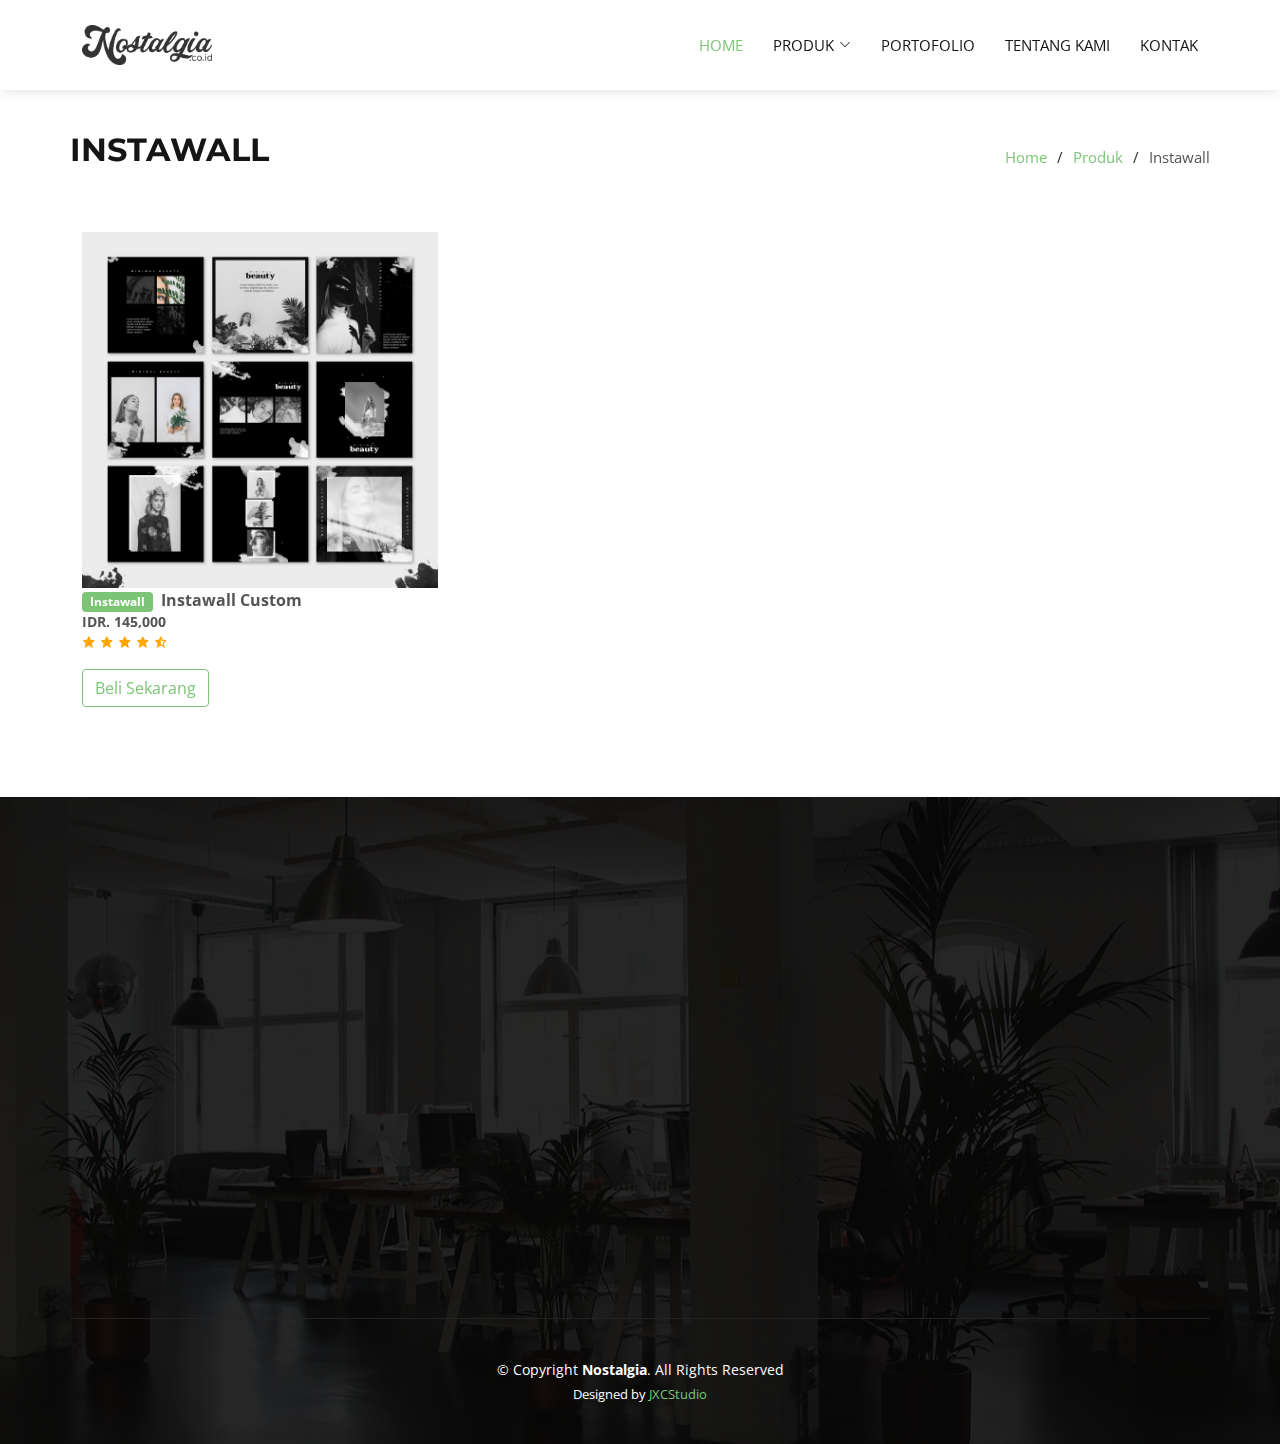
<file: produk-instawall.html>
<!DOCTYPE html>
<html lang="en">

<head>
	<meta charset="utf-8">
	<meta content="width=device-width, initial-scale=1.0" name="viewport">
	<title>Nostalgia | Produk - Instawall</title>
	<meta content="" name="description">
	<meta content="" name="keywords">
	<!-- Favicons -->
	<link href="assets/img/favicon.png" rel="icon">
	<link href="assets/img/apple-touch-icon.png" rel="apple-touch-icon">
	<!-- Google Fonts -->
	<link href="https://fonts.googleapis.com/css?family=Open+Sans:300,300i,400,400i,600,600i,700,700i|Montserrat:300,300i,400,400i,500,500i,600,600i,700,700i|Poppins:300,300i,400,400i,500,500i,600,600i,700,700i" rel="stylesheet">
	<link rel="stylesheet" href="https://cdnjs.cloudflare.com/ajax/libs/font-awesome/4.7.0/css/font-awesome.min.css">
	<!-- Vendor CSS Files -->
	<link href="assets/vendor/aos/aos.css" rel="stylesheet">
	<link href="assets/vendor/bootstrap/css/bootstrap.min.css" rel="stylesheet">
	<link href="assets/vendor/bootstrap-icons/bootstrap-icons.css" rel="stylesheet">
	<link href="assets/vendor/boxicons/css/boxicons.min.css" rel="stylesheet">
	<link href="assets/vendor/glightbox/css/glightbox.min.css" rel="stylesheet">
	<link href="assets/vendor/swiper/swiper-bundle.min.css" rel="stylesheet">
	<!-- Template Main CSS File -->
	<link href="assets/css/style.css" rel="stylesheet"> </head>
<!-- //ANTI COPY PASTE// -->

<body oncontextmenu='return false;' onkeydown='return false;' onmousedown='return false;' ondragstart='return false' onselectstart='return false' style='-moz-user-select: none; cursor: default;'>
	<!-- ======= Header ======= -->
	<header id="header" class="d-flex align-items-center">
		<div class="container d-flex align-items-center justify-content-between">
			<div class="logo">
				<a href="index.html#carouselExampleIndicators"><img src="assets/img/logo_navbar.png" style="width:px;height:px;" alt="" class="img-fluid"></a>
			</div>
			<nav id="navbar" class="navbar">
				<ul>
					<li> <a class="nav-link scrollto active" href="index.html#carouselExampleIndicators">Home</a> </li>
					<li class="dropdown"><a href="index.html#produk"><span>Produk</span> <i class="bi bi-chevron-down"></i></a>
						<ul>
							<li><a href="produk-tshirt.html">T-Shirt</a></li>
							<li><a href="produk-instawall.html">Instawall</a></li>
						</ul>
					</li>	
					<li><a class="nav-link scrollto" href="#index.html#portofolio">Portofolio</a></li>
					<!--li><a class="nav-link scrollto" href="index.html#testimonials">Testimonials</a></li-->
					<li><a class="nav-link scrollto" href="index.html#tentangkami">Tentang Kami</a></li>
					<li><a class="nav-link scrollto" href="#footer">Kontak</a> </li>
				</ul><i class="bi bi-list mobile-nav-toggle"></i>
			</nav>
			<!-- .navbar -->
		</div>
	</header>
	<!-- End Header -->
	<main id="main" data-aos="fade-up">
		<!-- ======= Breadcrumbs ======= -->
		<section id="breadcrumbs" class="breadcrumbs">
			<div class="container breadcrumbs-container">
				<div class="d-flex justify-content-between align-items-center section-title">
					<h2>Instawall</h2>
					<ol>
						<li><a href="index.html#carouselExampleIndicators">Home</a></li>
						<li><a href="index.html#produk">Produk</a></li>
						<li>Instawall</li>
					</ol>
				</div>
			</div>
		</section>
		<!-- End Breadcrumbs -->
		<!-- ======= Portfolio Section ======= -->
		<section id="team" class="portfolio">
			<div class="container">
				<div class="row portfolio-container" data-aos="fade-up" data-aos-delay="30">
					<div class="col-lg-4 col-md-6 portfolio-item filter-tshirt">
						<div class=""> <img src="assets/img/product/instawall/001.jpg" class="img-fluid" alt=""> </div>
						<div> <span class="badge rounded-pill-custom">Instawall</span>&nbsp; <b>Instawall Custom</b>
							<p style="font-size:85%;"> <b>IDR.&nbsp;145,000</b>
								<br><span class="bx bxs-star"></span> <span class="bx bxs-star"></span> <span class="bx bxs-star"></span> <span class="bx bxs-star"></span> <span class="bx bxs-star-half"></span> </div>
						<!-- Button to modal -->
						<div>
							<button type="button" class="btn btn-outline-custom" data-bs-toggle="modal" data-bs-target="#instawall001">Beli Sekarang</button>
						</div>
						<!-- End Button to modal -->
					</div>
				</div>
			</div>
		</section>
		<!-- End Portfolio Section -->
	</main>
	<!-- End main -->
	<!-- ======= Footer ======= -->
	<footer id="footer">
		<div class="footer-top contact">
			<div class="container">
				<div class="row footer-newsletter justify-content-center">
					<div align="left" class="col-lg-8" data-aos="fade-right">
						<h2>Kontak Kami:</h2>
						<div class="info d-flex flex-column justify-content-center" align="" data-aos="fade-right">
							<div class="address"> <i class="bi bi-geo-alt"></i>
								<h4>Official Store:</h4>
								<p><a href="https://maps.google.com/maps?ll=-6.88998,109.158432&z=15&t=m&hl=id&gl=ID&mapclient=embed&cid=10293444870482169781" target="_blank">Perum. Sapphire Residence, Blok K-27, Pacul, Tegal - 52193</a></p>
							</div>
							<div class="email"> <i class="bi bi-envelope"></i>
								<h4>Email:</h4>
								<p><a href="mailto:nostalgiastore@gmail.com" target="_blank">nostalgiastore@gmail.com</a></p>
							</div>
							<div class="phone"> <i class="bi bi-phone"></i>
								<h4>Call / WA:</h4>
								<p><a href="tel:6285711746384">+62-857-1174-6384</a></p>
							</div>
						</div>
					</div>
					<div align="left" class="col-lg-4" data-aos="fade-right">
						<div class="" data-aos="fade-left">
							<br>
							<br>
							<a href="index.html#carouselExampleIndicators" class="scrollto footer-logo"><img src="assets/img/nostalgia-white.png" alt=""></a>
						</div>
						<div class="social-links" data-aos="fade-left"> <a href="#" class="twitter"><i class="bx bxl-twitter"></i></a> <a href="#" class="facebook"><i class="bx bxl-facebook"></i></a> <a href="#" class="instagram"><i class="bx bxl-instagram"></i></a> <a href="#" class="google-plus"><i class="bx bxl-skype"></i></a> </div>
					</div>
				</div>
			</div>
		</div>
		<div class="container footer-bottom clearfix">
			<div class="copyright">&copy; Copyright<strong>&nbsp;<span>Nostalgia</span></strong>. All Rights Reserved</div>
			<div class="credits">Designed by <a href="mailto:jantixcode@gmail.com" target="_blank">JXCStudio</a></div>
			<!-- whos.amung.us -->
			<div align="center">
				<script id="_wauefp">
				var _wau = _wau || [];
				_wau.push(["dynamic", "uvjpfdmio7", "efp", "7cc576ffffff", "small"]);
				</script>
				<script async src="//waust.at/d.js"></script>
			</div>
		</div>
	</footer>
	<!-- End Footer --><a href="#" class="back-to-top d-flex align-items-center justify-content-center"><i class="bi bi-arrow-up-short"></i></a>
	<!-- Link Produk Modal Popup -->
	<!-- Instawall 001 -->
	<div class="portfolio-modal modal fade" id="instawall001" tabindex="-1" role="dialog" aria-hidden="true">
		<div class="modal-dialog modal-dialog-centered modal-lg">
			<div class="modal-content">
				<!-- ======= Instawall 001 Link======= -->
				<main id="main" data-aos="fade-up">
					<section id="portfolio-details" class="portfolio-details">
						<div align="right" class="container">
							<button type="button" class="btn-close" data-bs-dismiss="modal" aria-label="Close"></button>
							<div class="row">
								<h1 align="center">Lanjutkan ke Marketplace Kami</h1>
								<br>
								<br>
								<br>
								<br>
								<p align="center">
									<a href="#"><img width="40%" src="assets/img/instagramshop_icon.png" class="img-fluid" alt=""></a>
								</p>
								<p align="center">
									<a href="#"><img width="40%" src="assets/img/shopee_icon.png" class="img-fluid" alt=""></a>
								</p>
							</div>
						</div>
					</section>
				</main>
				<!-- ======= End Instawall 001 Link======= -->
			</div>
		</div>
	</div>
	<!-- End Instawall 001 -->
	<!-- Vendor JS Files -->
	<script src="assets/vendor/aos/aos.js"></script>
	<script src="assets/vendor/bootstrap/js/bootstrap.bundle.min.js"></script>
	<script src="assets/vendor/glightbox/js/glightbox.min.js"></script>
	<script src="assets/vendor/isotope-layout/isotope.pkgd.min.js"></script>
	<script src="assets/vendor/php-email-form/validate.js"></script>
	<script src="assets/vendor/swiper/swiper-bundle.min.js"></script>
	<!-- Template Main JS File -->
	<script src="assets/js/main.js"></script>
	<!-- Plugins Whatsapp -->
	<!-- WhatsHelp.io widget -->
	<script type="text/javascript">
	(function() {
		var options = {
			line: "//line.me/ti/p/2Y-7aApB8d", // Line QR code URL
			instagram: "ferikasurya", // Instagram username
			facebook: "862130690641240", // Facebook page ID
			whatsapp: "+6285711746384", // WhatsApp number
			call_to_action: "Butuh bantuan? Bicaralah dengan customer service kami", // Call to action
			button_color: "#FF6550", // Color of button
			position: "left", // Position may be 'right' or 'left'
			order: "whatsapp,facebook,instagram,line", // Order of buttons
		};
		var proto = document.location.protocol,
			host = "whatshelp.io",
			url = proto + "//static." + host;
		var s = document.createElement('script');
		s.type = 'text/javascript';
		s.async = true;
		s.src = url + '/widget-send-button/js/init.js';
		s.onload = function() {
			WhWidgetSendButton.init(host, proto, options);
		};
		var x = document.getElementsByTagName('script')[0];
		x.parentNode.insertBefore(s, x);
	})();
	</script>
</body>

</html>
</file>
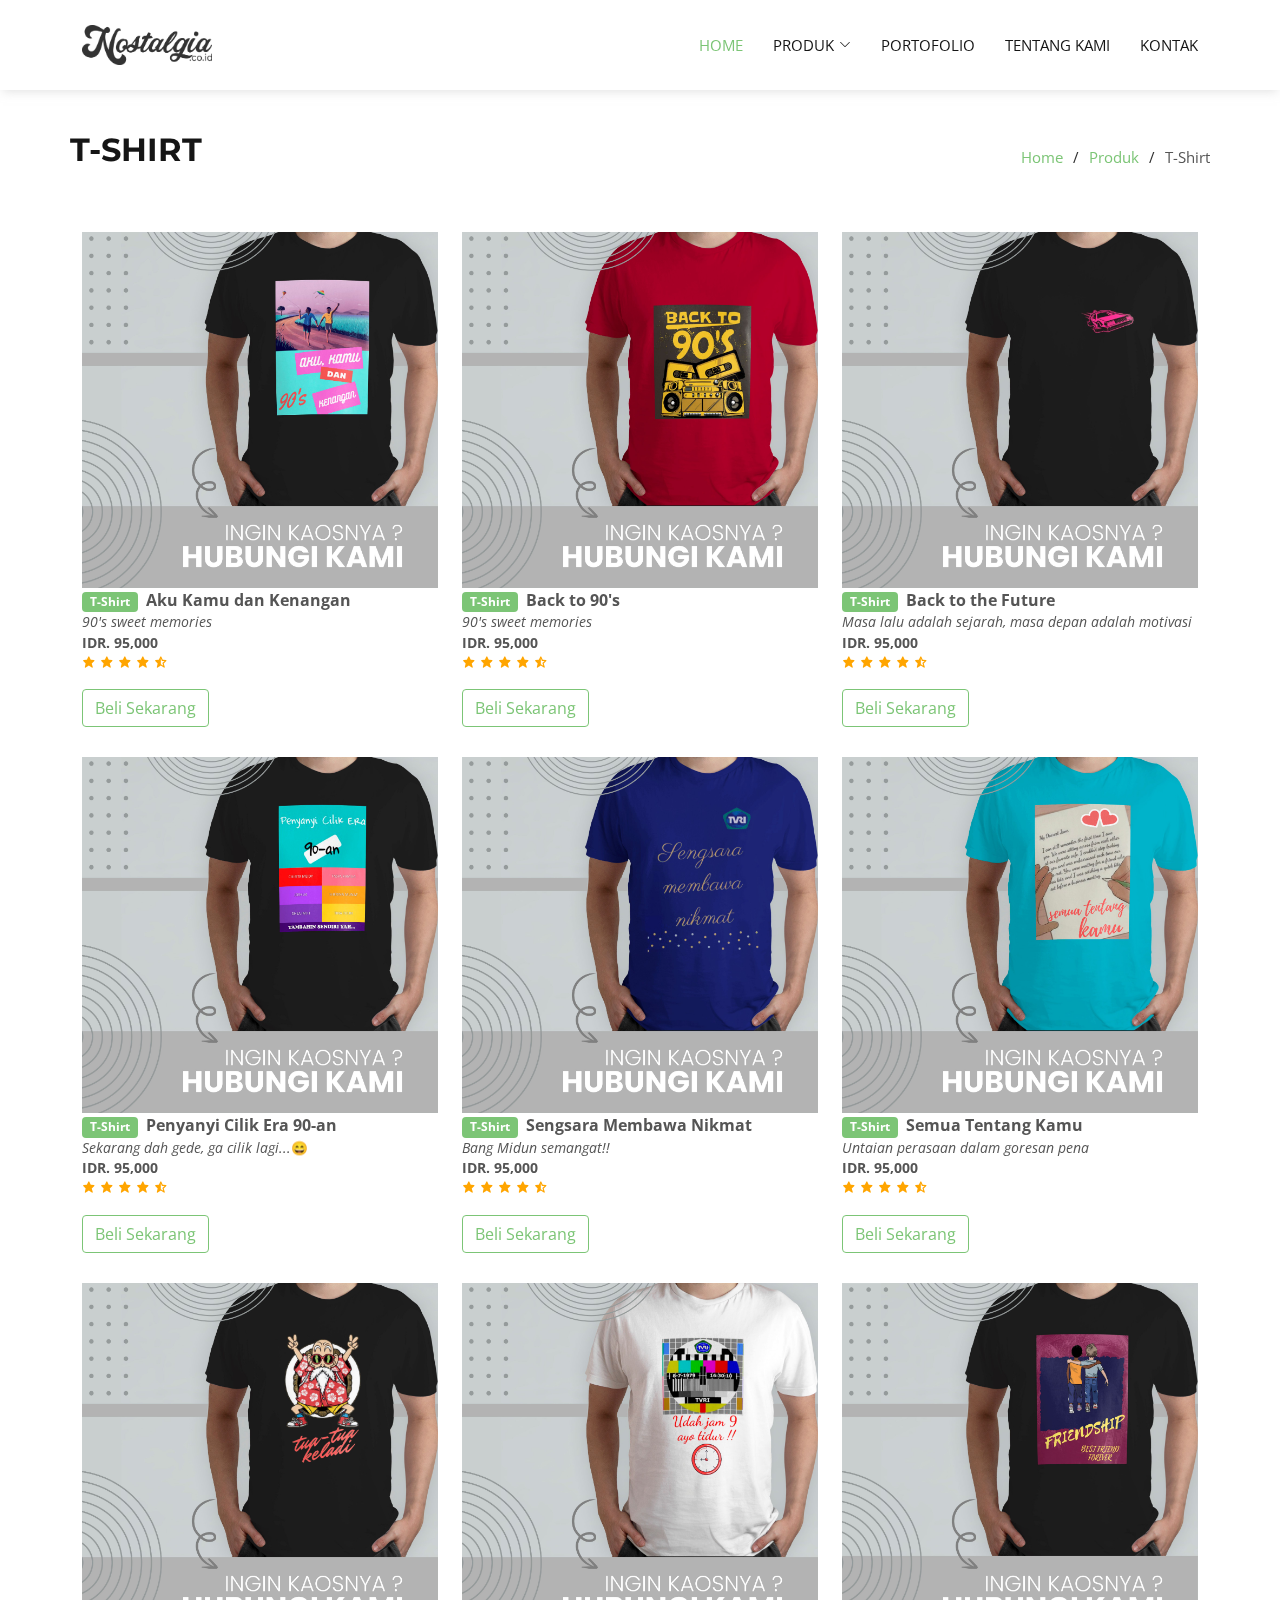
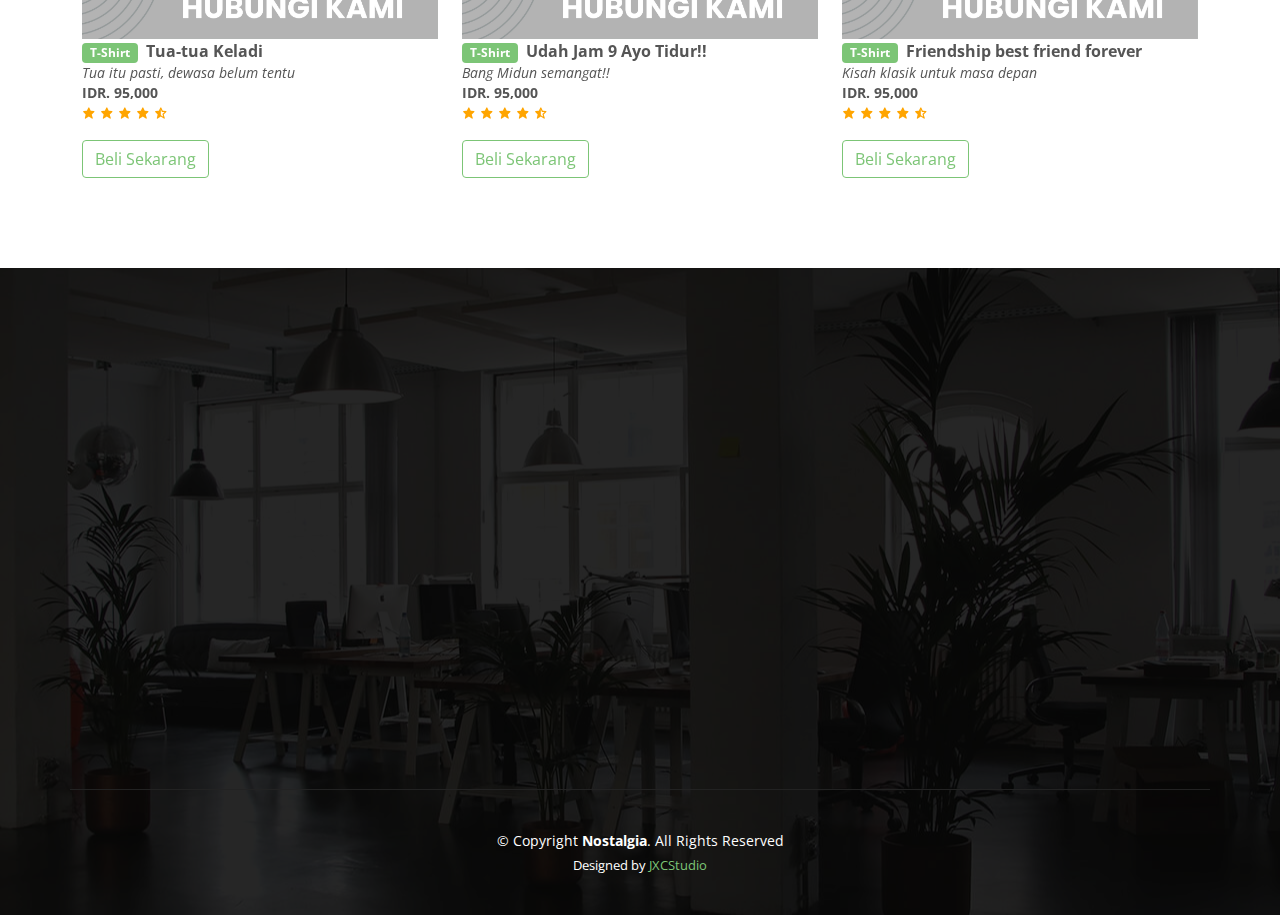
<file: produk-tshirt.html>
<!DOCTYPE html>
<html lang="en">

<head>
	<meta charset="utf-8">
	<meta content="width=device-width, initial-scale=1.0" name="viewport">
	<title>Nostalgia | Produk - T-Shirt</title>
	<meta content="" name="description">
	<meta content="" name="keywords">
	<!-- Favicons -->
	<link href="assets/img/favicon.png" rel="icon">
	<link href="assets/img/apple-touch-icon.png" rel="apple-touch-icon">
	<!-- Google Fonts -->
	<link href="https://fonts.googleapis.com/css?family=Open+Sans:300,300i,400,400i,600,600i,700,700i|Montserrat:300,300i,400,400i,500,500i,600,600i,700,700i|Poppins:300,300i,400,400i,500,500i,600,600i,700,700i" rel="stylesheet">
	<link rel="stylesheet" href="https://cdnjs.cloudflare.com/ajax/libs/font-awesome/4.7.0/css/font-awesome.min.css">
	<!-- Vendor CSS Files -->
	<link href="assets/vendor/aos/aos.css" rel="stylesheet">
	<link href="assets/vendor/bootstrap/css/bootstrap.min.css" rel="stylesheet">
	<link href="assets/vendor/bootstrap-icons/bootstrap-icons.css" rel="stylesheet">
	<link href="assets/vendor/boxicons/css/boxicons.min.css" rel="stylesheet">
	<link href="assets/vendor/glightbox/css/glightbox.min.css" rel="stylesheet">
	<link href="assets/vendor/swiper/swiper-bundle.min.css" rel="stylesheet">
	<!-- Template Main CSS File -->
	<link href="assets/css/style.css" rel="stylesheet"> </head>
<!-- //ANTI COPY PASTE// -->

<body oncontextmenu='return false;' onkeydown='return false;' onmousedown='return false;' ondragstart='return false' onselectstart='return false' style='-moz-user-select: none; cursor: default;'>
	<!-- ======= Header ======= -->
	<header id="header" class="d-flex align-items-center">
		<div class="container d-flex align-items-center justify-content-between">
			<div class="logo">
				<a href="index.html#carouselExampleIndicators"> <img src="assets/img/logo_navbar.png" style="width:px;height:px;" alt="" class="img-fluid"> </a>
			</div>
			<nav id="navbar" class="navbar">
				<ul>
					<li> <a class="nav-link scrollto active" href="index.html#carouselExampleIndicators">Home</a> </li>
					<li class="dropdown"><a href="index.html#produk"><span>Produk</span> <i class="bi bi-chevron-down"></i></a>
						<ul>
							<li><a href="produk-tshirt.html">T-Shirt</a></li>
							<li><a href="produk-instawall.html">Instawall</a></li>
						</ul>
					</li>	
					<li><a class="nav-link scrollto" href="#index.html#portofolio">Portofolio</a></li>
					<!--li><a class="nav-link scrollto" href="index.html#testimonials">Testimonials</a></li-->
					<li><a class="nav-link scrollto" href="index.html#tentangkami">Tentang Kami</a></li>
					<li><a class="nav-link scrollto" href="#footer">Kontak</a> </li>
				</ul><i class="bi bi-list mobile-nav-toggle"></i>
			</nav>
			<!-- .navbar -->
		</div>
	</header>
	<!-- End Header -->
	<main id="main" data-aos="fade-up">
		<!-- ======= Breadcrumbs ======= -->
		<section id="breadcrumbs" class="breadcrumbs">
			<div class="container breadcrumbs-container">
				<div class="d-flex justify-content-between align-items-center section-title">
					<h2>T-Shirt</h2>
					<ol>
						<li><a href="index.html#carouselExampleIndicators">Home</a></li>
						<li><a href="index.html#produk">Produk</a></li>
						<li>T-Shirt</li>
					</ol>
				</div>
			</div>
		</section>
		<!-- End Breadcrumbs -->
		<!-- ======= Portfolio Section ======= -->
		<section id="team" class="portfolio">
			<div class="container">
				<div class="row portfolio-container" data-aos="fade-up" data-aos-delay="30">
					<div class="col-lg-4 col-md-6 portfolio-item filter-tshirt">
						<div class=""> <img src="assets/img/product/t-shirt/001.jpg" class="img-fluid" alt=""> </div>
						<div> <span class="badge rounded-pill-custom">T-Shirt</span>&nbsp; <b>Aku Kamu dan Kenangan</b>
							<p style="font-size:85%;"> <i>90's sweet memories</i>
								<br> <b>IDR.&nbsp;95,000</b>
								<br> <span class="bx bxs-star"></span> <span class="bx bxs-star"></span> <span class="bx bxs-star"></span> <span class="bx bxs-star"></span> <span class="bx bxs-star-half"></span> </div>
						<!-- Button to modal -->
						<div>
							<button type="button" class="btn btn-outline-custom" data-bs-toggle="modal" data-bs-target="#tshirt001">Beli Sekarang</button>
						</div>
						<!-- End Button to modal -->
					</div>
					<div class="col-lg-4 col-md-6 portfolio-item filter-tshirt">
						<div class=""> <img src="assets/img/product/t-shirt/002.jpg" class="img-fluid" alt=""> </div>
						<div> <span class="badge rounded-pill-custom">T-Shirt</span>&nbsp; <b>Back to 90's</b>
							<p style="font-size:85%;"> <i>90's sweet memories</i>
								<br> <b>IDR.&nbsp;95,000</b>
								<br> <span class="bx bxs-star"></span> <span class="bx bxs-star"></span> <span class="bx bxs-star"></span> <span class="bx bxs-star"></span> <span class="bx bxs-star-half"></span> </div>
						<!-- Button to modal -->
						<div>
							<button type="button" class="btn btn-outline-custom" data-bs-toggle="modal" data-bs-target="#tshirt002">Beli Sekarang</button>
						</div>
						<!-- End Button to modal -->
					</div>
					<div class="col-lg-4 col-md-6 portfolio-item filter-tshirt">
						<div class="portfolio-wra"> <img src="assets/img/product/t-shirt/003.jpg" class="img-fluid" alt=""> </div>
						<div> <span class="badge rounded-pill-custom">T-Shirt</span>&nbsp; <b>Back to the Future</b>
							<p style="font-size:85%;"> <i>Masa lalu adalah sejarah, masa depan adalah motivasi</i>
								<br> <b>IDR.&nbsp;95,000</b>
								<br> <span class="bx bxs-star"></span> <span class="bx bxs-star"></span> <span class="bx bxs-star"></span> <span class="bx bxs-star"></span> <span class="bx bxs-star-half"></span> </div>
						<!-- Button to modal -->
						<div>
							<button type="button" class="btn btn-outline-custom" data-bs-toggle="modal" data-bs-target="#tshirt003">Beli Sekarang</button>
						</div>
						<!-- End Button to modal -->
					</div>
					<div class="col-lg-4 col-md-6 portfolio-item filter-tshirt">
						<div class=""> <img src="assets/img/product/t-shirt/004.jpg" class="img-fluid" alt=""> </div>
						<div> <span class="badge rounded-pill-custom">T-Shirt</span>&nbsp; <b>Penyanyi Cilik Era 90-an</b>
							<p style="font-size:85%;"> <i>Sekarang dah gede, ga cilik lagi...</i>&#128516;
								<br> <b>IDR.&nbsp;95,000</b>
								<br> <span class="bx bxs-star"></span> <span class="bx bxs-star"></span> <span class="bx bxs-star"></span> <span class="bx bxs-star"></span> <span class="bx bxs-star-half"></span> </div>
						<!-- Button to modal -->
						<div>
							<button type="button" class="btn btn-outline-custom" data-bs-toggle="modal" data-bs-target="#tshirt004">Beli Sekarang</button>
						</div>
						<!-- End Button to modal -->
					</div>
					<div class="col-lg-4 col-md-6 portfolio-item filter-tshirt">
						<div class=""> <img src="assets/img/product/t-shirt/005.jpg" class="img-fluid" alt=""> </div>
						<div> <span class="badge rounded-pill-custom">T-Shirt</span>&nbsp; <b>Sengsara Membawa Nikmat</b>
							<p style="font-size:85%;"> <i>Bang Midun semangat!!</i>
								<br> <b>IDR.&nbsp;95,000</b>
								<br> <span class="bx bxs-star"></span> <span class="bx bxs-star"></span> <span class="bx bxs-star"></span> <span class="bx bxs-star"></span> <span class="bx bxs-star-half"></span> </div>
						<!-- Button to modal -->
						<div>
							<button type="button" class="btn btn-outline-custom" data-bs-toggle="modal" data-bs-target="#tshirt005">Beli Sekarang</button>
						</div>
						<!-- End Button to modal -->
					</div>
					<div class="col-lg-4 col-md-6 portfolio-item filter-tshirt">
						<div class=""> <img src="assets/img/product/t-shirt/006.jpg" class="img-fluid" alt=""> </div>
						<div> <span class="badge rounded-pill-custom">T-Shirt</span>&nbsp; <b>Semua Tentang Kamu</b>
							<p style="font-size:85%;"> <i>Untaian perasaan dalam goresan pena</i>
								<br> <b>IDR.&nbsp;95,000</b>
								<br> <span class="bx bxs-star"></span> <span class="bx bxs-star"></span> <span class="bx bxs-star"></span> <span class="bx bxs-star"></span> <span class="bx bxs-star-half"></span> </div>
						<!-- Button to modal -->
						<div>
							<button type="button" class="btn btn-outline-custom" data-bs-toggle="modal" data-bs-target="#tshirt006">Beli Sekarang</button>
						</div>
						<!-- End Button to modal -->
					</div>
					<div class="col-lg-4 col-md-6 portfolio-item filter-tshirt">
						<div class=""> <img src="assets/img/product/t-shirt/007.jpg" class="img-fluid" alt=""> </div>
						<div> <span class="badge rounded-pill-custom">T-Shirt</span>&nbsp; <b>Tua-tua Keladi</b>
							<p style="font-size:85%;"> <i>Tua itu pasti, dewasa belum tentu</i>
								<br> <b>IDR.&nbsp;95,000</b>
								<br> <span class="bx bxs-star"></span> <span class="bx bxs-star"></span> <span class="bx bxs-star"></span> <span class="bx bxs-star"></span> <span class="bx bxs-star-half"></span> </div>
						<!-- Button to modal -->
						<div>
							<button type="button" class="btn btn-outline-custom" data-bs-toggle="modal" data-bs-target="#tshirt007">Beli Sekarang</button>
						</div>
						<!-- End Button to modal -->
					</div>
					<div class="col-lg-4 col-md-6 portfolio-item filter-tshirt">
						<div class=""> <img src="assets/img/product/t-shirt/008.jpg" class="img-fluid" alt=""> </div>
						<div> <span class="badge rounded-pill-custom">T-Shirt</span>&nbsp; <b>Udah Jam 9 Ayo Tidur!!</b>
							<p style="font-size:85%;"> <i>Bang Midun semangat!!</i>
								<br> <b>IDR.&nbsp;95,000</b>
								<br> <span class="bx bxs-star"></span> <span class="bx bxs-star"></span> <span class="bx bxs-star"></span> <span class="bx bxs-star"></span> <span class="bx bxs-star-half"></span> </div>
						<!-- Button to modal -->
						<div>
							<button type="button" class="btn btn-outline-custom" data-bs-toggle="modal" data-bs-target="#tshirt008">Beli Sekarang</button>
						</div>
						<!-- End Button to modal -->
					</div>
					<div class="col-lg-4 col-md-6 portfolio-item filter-tshirt">
						<div class=""> <img src="assets/img/product/t-shirt/009.jpg" class="img-fluid" alt=""> </div>
						<div> <span class="badge rounded-pill-custom">T-Shirt</span>&nbsp; <b>Friendship best friend forever</b>
							<p style="font-size:85%;"> <i>Kisah klasik untuk masa depan</i>
								<br> <b>IDR.&nbsp;95,000</b>
								<br> <span class="bx bxs-star"></span> <span class="bx bxs-star"></span> <span class="bx bxs-star"></span> <span class="bx bxs-star"></span> <span class="bx bxs-star-half"></span> </div>
						<!-- Button to modal -->
						<div>
							<button type="button" class="btn btn-outline-custom" data-bs-toggle="modal" data-bs-target="#tshirt009">Beli Sekarang</button>
						</div>
						<!-- End Button to modal -->
					</div>
				</div>
			</div>
		</section>
		<!-- End Portfolio Section -->
	</main>
	<!-- End #main -->
	<!-- ======= Footer ======= -->
	<footer id="footer">
		<div class="footer-top contact">
			<div class="container">
				<div class="row footer-newsletter justify-content-center">
					<div align="left" class="col-lg-8" data-aos="fade-right">
						<h2>Kontak Kami:</h2>
						<div class="info d-flex flex-column justify-content-center" align="" data-aos="fade-right">
							<div class="address"> <i class="bi bi-geo-alt"></i>
								<h4>Official Store:</h4>
								<p><a href="https://maps.google.com/maps?ll=-6.88998,109.158432&z=15&t=m&hl=id&gl=ID&mapclient=embed&cid=10293444870482169781" target="_blank">Perum. Sapphire Residence, Blok K-27, Pacul, Tegal - 52193</a></p>
							</div>
							<div class="email"> <i class="bi bi-envelope"></i>
								<h4>Email:</h4>
								<p><a href="mailto:nostalgiastore@gmail.com" target="_blank">nostalgiastore@gmail.com</a></p>
							</div>
							<div class="phone"> <i class="bi bi-phone"></i>
								<h4>Call / WA:</h4>
								<p><a href="tel:6285711746384">+62-857-1174-6384</a></p>
							</div>
						</div>
					</div>
					<div align="left" class="col-lg-4" data-aos="fade-right">
						<div class="" data-aos="fade-left">
							<br>
							<br>
							<a href="index.html#carouselExampleIndicators" class="scrollto footer-logo"><img src="assets/img/nostalgia-white.png" alt=""></a>
						</div>
						<div class="social-links" data-aos="fade-left"> <a href="#" class="twitter"><i class="bx bxl-twitter"></i></a> <a href="#" class="facebook"><i class="bx bxl-facebook"></i></a> <a href="#" class="instagram"><i class="bx bxl-instagram"></i></a> <a href="#" class="google-plus"><i class="bx bxl-skype"></i></a> </div>
					</div>
				</div>
			</div>
		</div>
		<div class="container footer-bottom clearfix">
			<div class="copyright">&copy; Copyright<strong>&nbsp;<span>Nostalgia</span></strong>. All Rights Reserved</div>
			<div class="credits">Designed by <a href="mailto:jantixcode@gmail.com" target="_blank">JXCStudio</a></div>
			<!-- whos.amung.us -->
			<div align="center">
				<script id="_wauefp">
				var _wau = _wau || [];
				_wau.push(["dynamic", "uvjpfdmio7", "efp", "7cc576ffffff", "small"]);
				</script>
				<script async src="//waust.at/d.js"></script>
			</div>
		</div>
	</footer>
	<!-- End Footer --><a href="#" class="back-to-top d-flex align-items-center justify-content-center"><i class="bi bi-arrow-up-short"></i></a>
	<!-- Link Produk Modal Popup -->
	<!-- T-shirt 001 -->
	<div class="portfolio-modal modal fade" id="tshirt001" tabindex="-1" role="dialog" aria-hidden="true">
		<div class="modal-dialog modal-dialog-centered modal-lg">
			<div class="modal-content">
				<!-- ======= T-shirt 001 Link======= -->
				<main id="main" data-aos="fade-up">
					<section id="portfolio-details" class="portfolio-details">
						<div align="right" class="container">
							<button type="button" class="btn-close" data-bs-dismiss="modal" aria-label="Close"></button>
							<div class="row">
								<h1 align="center">Lanjutkan ke Marketplace Kami</h1>
								<br>
								<br>
								<br>
								<br>
								<p align="center">
									<a href="#"><img width="40%" src="assets/img/instagramshop_icon.png" class="img-fluid" alt=""></a>
								</p>
								<p align="center">
									<a href="#"><img width="40%" src="assets/img/shopee_icon.png" class="img-fluid" alt=""></a>
								</p>
							</div>
						</div>
					</section>
				</main>
				<!-- ======= End T-shirt 001 Link======= -->
			</div>
		</div>
	</div>
	<!-- End T-shirt 001 -->
	<!-- T-shirt 002 -->
	<div class="portfolio-modal modal fade" id="tshirt002" tabindex="-1" role="dialog" aria-hidden="true">
		<div class="modal-dialog modal-dialog-centered modal-lg">
			<div class="modal-content">
				<!-- ======= T-shirt 002 Link======= -->
				<main id="main" data-aos="fade-up">
					<section id="portfolio-details" class="portfolio-details">
						<div align="right" class="container">
							<button type="button" class="btn-close" data-bs-dismiss="modal" aria-label="Close"></button>
							<div class="row">
								<h1 align="center">Lanjutkan ke Marketplace Kami</h1>
								<br>
								<br>
								<br>
								<br>
								<p align="center">
									<a href="#"><img width="40%" src="assets/img/instagramshop_icon.png" class="img-fluid" alt=""></a>
								</p>
								<p align="center">
									<a href="#"><img width="40%" src="assets/img/shopee_icon.png" class="img-fluid" alt=""></a>
								</p>
							</div>
						</div>
					</section>
				</main>
				<!-- ======= End T-shirt 002 Link======= -->
			</div>
		</div>
	</div>
	<!-- End T-shirt 002 -->
	<!-- T-shirt 003 -->
	<div class="portfolio-modal modal fade" id="tshirt003" tabindex="-1" role="dialog" aria-hidden="true">
		<div class="modal-dialog modal-dialog-centered modal-lg">
			<div class="modal-content">
				<!-- ======= T-shirt 003 Link======= -->
				<main id="main" data-aos="fade-up">
					<section id="portfolio-details" class="portfolio-details">
						<div align="right" class="container">
							<button type="button" class="btn-close" data-bs-dismiss="modal" aria-label="Close"></button>
							<div class="row">
								<h1 align="center">Lanjutkan ke Marketplace Kami</h1>
								<br>
								<br>
								<br>
								<br>
								<p align="center">
									<a href="#"><img width="40%" src="assets/img/instagramshop_icon.png" class="img-fluid" alt=""></a>
								</p>
								<p align="center">
									<a href="#"><img width="40%" src="assets/img/shopee_icon.png" class="img-fluid" alt=""></a>
								</p>
							</div>
						</div>
					</section>
				</main>
				<!-- ======= End T-shirt 003 Link======= -->
			</div>
		</div>
	</div>
	<!-- End T-shirt 003 -->
	<!-- T-shirt 004 -->
	<div class="portfolio-modal modal fade" id="tshirt004" tabindex="-1" role="dialog" aria-hidden="true">
		<div class="modal-dialog modal-dialog-centered modal-lg">
			<div class="modal-content">
				<!-- ======= T-shirt 004 Link======= -->
				<main id="main" data-aos="fade-up">
					<section id="portfolio-details" class="portfolio-details">
						<div align="right" class="container">
							<button type="button" class="btn-close" data-bs-dismiss="modal" aria-label="Close"></button>
							<div class="row">
								<h1 align="center">Lanjutkan ke Marketplace Kami</h1>
								<br>
								<br>
								<br>
								<br>
								<p align="center">
									<a href="#"><img width="40%" src="assets/img/instagramshop_icon.png" class="img-fluid" alt=""></a>
								</p>
								<p align="center">
									<a href="#"><img width="40%" src="assets/img/shopee_icon.png" class="img-fluid" alt=""></a>
								</p>
							</div>
						</div>
					</section>
				</main>
				<!-- ======= End T-shirt 004 Link======= -->
			</div>
		</div>
	</div>
	<!-- End T-shirt 004 -->
	<!-- T-shirt 005 -->
	<div class="portfolio-modal modal fade" id="tshirt005" tabindex="-1" role="dialog" aria-hidden="true">
		<div class="modal-dialog modal-dialog-centered modal-lg">
			<div class="modal-content">
				<!-- ======= T-shirt 005 Link======= -->
				<main id="main" data-aos="fade-up">
					<section id="portfolio-details" class="portfolio-details">
						<div align="right" class="container">
							<button type="button" class="btn-close" data-bs-dismiss="modal" aria-label="Close"></button>
							<div class="row">
								<h1 align="center">Lanjutkan ke Marketplace Kami</h1>
								<br>
								<br>
								<br>
								<br>
								<p align="center">
									<a href="#"><img width="40%" src="assets/img/instagramshop_icon.png" class="img-fluid" alt=""></a>
								</p>
								<p align="center">
									<a href="#"><img width="40%" src="assets/img/shopee_icon.png" class="img-fluid" alt=""></a>
								</p>
							</div>
						</div>
					</section>
				</main>
				<!-- ======= End T-shirt 005 Link======= -->
			</div>
		</div>
	</div>
	<!-- End T-shirt 005 -->
	<!-- T-shirt 006 -->
	<div class="portfolio-modal modal fade" id="tshirt006" tabindex="-1" role="dialog" aria-hidden="true">
		<div class="modal-dialog modal-dialog-centered modal-lg">
			<div class="modal-content">
				<!-- ======= T-shirt 006 Link======= -->
				<main id="main" data-aos="fade-up">
					<section id="portfolio-details" class="portfolio-details">
						<div align="right" class="container">
							<button type="button" class="btn-close" data-bs-dismiss="modal" aria-label="Close"></button>
							<div class="row">
								<h1 align="center">Lanjutkan ke Marketplace Kami</h1>
								<br>
								<br>
								<br>
								<br>
								<p align="center">
									<a href="#"><img width="40%" src="assets/img/instagramshop_icon.png" class="img-fluid" alt=""></a>
								</p>
								<p align="center">
									<a href="#"><img width="40%" src="assets/img/shopee_icon.png" class="img-fluid" alt=""></a>
								</p>
							</div>
						</div>
					</section>
				</main>
				<!-- ======= End T-shirt 006 Link======= -->
			</div>
		</div>
	</div>
	<!-- End T-shirt 006 -->
	<!-- T-shirt 007 -->
	<div class="portfolio-modal modal fade" id="tshirt007" tabindex="-1" role="dialog" aria-hidden="true">
		<div class="modal-dialog modal-dialog-centered modal-lg">
			<div class="modal-content">
				<!-- ======= T-shirt 007 Link======= -->
				<main id="main" data-aos="fade-up">
					<section id="portfolio-details" class="portfolio-details">
						<div align="right" class="container">
							<button type="button" class="btn-close" data-bs-dismiss="modal" aria-label="Close"></button>
							<div class="row">
								<h1 align="center">Lanjutkan ke Marketplace Kami</h1>
								<br>
								<br>
								<br>
								<br>
								<p align="center">
									<a href="#"><img width="40%" src="assets/img/instagramshop_icon.png" class="img-fluid" alt=""></a>
								</p>
								<p align="center">
									<a href="#"><img width="40%" src="assets/img/shopee_icon.png" class="img-fluid" alt=""></a>
								</p>
							</div>
						</div>
					</section>
				</main>
				<!-- ======= End T-shirt 007 Link======= -->
			</div>
		</div>
	</div>
	<!-- End T-shirt 007 -->
	<!-- T-shirt 008 -->
	<div class="portfolio-modal modal fade" id="tshirt008" tabindex="-1" role="dialog" aria-hidden="true">
		<div class="modal-dialog modal-dialog-centered modal-lg">
			<div class="modal-content">
				<!-- ======= T-shirt 008 Link======= -->
				<main id="main" data-aos="fade-up">
					<section id="portfolio-details" class="portfolio-details">
						<div align="right" class="container">
							<button type="button" class="btn-close" data-bs-dismiss="modal" aria-label="Close"></button>
							<div class="row">
								<h1 align="center">Lanjutkan ke Marketplace Kami</h1>
								<br>
								<br>
								<br>
								<br>
								<p align="center">
									<a href="#"><img width="40%" src="assets/img/instagramshop_icon.png" class="img-fluid" alt=""></a>
								</p>
								<p align="center">
									<a href="#"><img width="40%" src="assets/img/shopee_icon.png" class="img-fluid" alt=""></a>
								</p>
							</div>
						</div>
					</section>
				</main>
				<!-- ======= End T-shirt 008 Link======= -->
			</div>
		</div>
	</div>
	<!-- End T-shirt 008 -->
	<!-- T-shirt 009 -->
	<div class="portfolio-modal modal fade" id="tshirt009" tabindex="-1" role="dialog" aria-hidden="true">
		<div class="modal-dialog modal-dialog-centered modal-lg">
			<div class="modal-content">
				<!-- ======= T-shirt 009 Link======= -->
				<main id="main" data-aos="fade-up">
					<section id="portfolio-details" class="portfolio-details">
						<div align="right" class="container">
							<button type="button" class="btn-close" data-bs-dismiss="modal" aria-label="Close"></button>
							<div class="row">
								<h1 align="center">Lanjutkan ke Marketplace Kami</h1>
								<br>
								<br>
								<br>
								<br>
								<p align="center">
									<a href="#"><img width="40%" src="assets/img/instagramshop_icon.png" class="img-fluid" alt=""></a>
								</p>
								<p align="center">
									<a href="#"><img width="40%" src="assets/img/shopee_icon.png" class="img-fluid" alt=""></a>
								</p>
							</div>
						</div>
					</section>
				</main>
				<!-- ======= End T-shirt 009 Link======= -->
			</div>
		</div>
	</div>
	<!-- End T-shirt 009 -->
	<!-- Vendor JS Files -->
	<script src="assets/vendor/aos/aos.js"></script>
	<script src="assets/vendor/bootstrap/js/bootstrap.bundle.min.js"></script>
	<script src="assets/vendor/glightbox/js/glightbox.min.js"></script>
	<script src="assets/vendor/isotope-layout/isotope.pkgd.min.js"></script>
	<script src="assets/vendor/php-email-form/validate.js"></script>
	<script src="assets/vendor/swiper/swiper-bundle.min.js"></script>
	<!-- Template Main JS File -->
	<script src="assets/js/main.js"></script>
	<!-- Plugins Whatsapp -->
	<!-- WhatsHelp.io widget -->
	<script type="text/javascript">
	(function() {
		var options = {
			line: "//line.me/ti/p/2Y-7aApB8d", // Line QR code URL
			instagram: "ferikasurya", // Instagram username
			facebook: "862130690641240", // Facebook page ID
			whatsapp: "+6285711746384", // WhatsApp number
			call_to_action: "Butuh bantuan? Bicaralah dengan customer service kami", // Call to action
			button_color: "#FF6550", // Color of button
			position: "left", // Position may be 'right' or 'left'
			order: "whatsapp,facebook,instagram,line", // Order of buttons
		};
		var proto = document.location.protocol,
			host = "whatshelp.io",
			url = proto + "//static." + host;
		var s = document.createElement('script');
		s.type = 'text/javascript';
		s.async = true;
		s.src = url + '/widget-send-button/js/init.js';
		s.onload = function() {
			WhWidgetSendButton.init(host, proto, options);
		};
		var x = document.getElementsByTagName('script')[0];
		x.parentNode.insertBefore(s, x);
	})();
	</script>
</body>

</html>


<!-- Button to modal>
		<div>
			<button type="button" class="btn btn-outline-custom" data-bs-toggle="modal" data-bs-target="#produk1">Beli Sekarang</button>
		</div>
<End Button to modal -->
	
<!-- open modal // taruh dibawah footer>
	<div class="portfolio-modal modal fade" id="produk1" tabindex="-1" role="dialog" aria-hidden="true">
		<div class="modal-dialog modal-lg">
			<div class="modal-content">
				<div class="modal-header">
					<h2 class="modal-title">Detail Produk</h2>
					<button type="button" class="btn-close" data-bs-dismiss="modal" aria-label="Close"></button>
				</div-->
<!-- ======= Detail Section =======>
				<main id="main" data-aos="fade-up">
					<section id="portfolio-details" class="portfolio-details">
						<div class="container">
							<div class="row gy-4">
								<div class="col-lg-6">
									<div class="portfolio-details-slider swiper-container">
										<div class="swiper-wrapper align-items-center">
											<div class="swiper-slide">
												<img src="assets/img/product/detail/ind_001.jpg" alt="">
											</div>
											<div class="swiper-slide">
												<img src="assets/img/product/detail/ind_002.jpg" alt="">
											</div>
											<div class="swiper-slide">
												<img src="assets/img/product/detail/ind_003.jpg" alt="">
											</div>
										</div>
										<div class="swiper-pagination"></div>
									</div>
								</div>
								<div class="col-lg-6">
									<div class="portfolio-info">
										<h3>Instawall Custom</h3>
										<ul>
											<li>
												<strong>Bahan</strong>:
												<br>Premium hardboard (frame) dan High gloss coating paper (foto)
											</li>
											<li>
												<strong>Ukuran</strong>:
												<br>15 x 15 cm (frame) dan 14 x 14 (foto)
											</li>
											<li>
												<strong>Berat</strong>:
												<br>1.100 gram
											</li>
											<li>
												<strong>Keterangan</strong>:
												<br>1 Set Box isi 9 pcs foto (foto bisa custom), gratis magic tape di setiap frame
											</li>
											<li>
												<strong>Harga</strong>:
												<br>IDR. 145,000
											</li>
										</ul>
									</div>
								</div>
							</div>
							<div class="row-gy-4">
								<div class="col-lg-12">
									<p style="font-size:14px">Foto merupakan suatu hal yang sangat penting. Apalagi foto di setiap momen yang indah. Karena setiap momen yang telah terlewati tidak akan terulang lagi. Maka dari itu!
									<p style="font-size:14px">Setiap momen terbaikmu patut mendapat perhatian maksimal dan INSTAWALL jadi solusinya &#128522;</p>
									<h4>APA SAJA NILAI PLUS INSTAWALL???</h4>
										<ol class="list-group list-group-numbered">
											<li style="font-size:14px">Sudah bonus lem Magic Tape yang tidak akan merusak dinding dan bisa dipakai 1000x kali lebih CUMA dengan mencuci lemnya jadi bisa pindahkan dan dekor ulang sesuka hati</li>
											<li style="font-size:14px">Menggunakan furnitur kayu terbaik yaitu kayu MDF yang kokoh dan ringan</li>
										</ol>
									<br>	
								</div>
								<div class="modal-footer">
									<a href="https://wa.me/6285711746384" target="_blank" class="btn btn-secondary">Konsultasikan</a>
									<button type="button" class="btn btn-custom" data-bs-dismiss="modal">Tutup</button>
								</div>
							</div>
						</div>
					</section>
				</main>
				<!-- End Detaill Section>
			</div>
		</div>
	</div>
	<!-- End open modal -->
</file>
<file: assets/css/style.css>
/**
* Template Name: Knight - v4.2.0
* Template URL: https://bootstrapmade.com/knight-free-bootstrap-theme/
* Author: BootstrapMade.com
* License: https://bootstrapmade.com/license/
*/

/*--------------------------------------------------------------
# General
--------------------------------------------------------------*/
body {
  font-family: "Open Sans", sans-serif;
  color: #555555;
}

a {
  text-decoration: none;
  color: #7cc576;
}

a:hover {
  color: #9ed49a;
  text-decoration: none;
}

h1, h2, h3, h4, h5, h6 {
  font-family: "Montserrat", sans-serif;
}

/*--------------------------------------------------------------
# Back to top button
--------------------------------------------------------------*/
.back-to-top {
  position: fixed;
  visibility: hidden;
  opacity: 0;
  right: 15px;
  bottom: 15px;
  z-index: 996;
  background: #7cc576;
  width: 40px;
  height: 40px;
  border-radius: 4px;
  transition: all 0.4s;
}

.back-to-top i {
  font-size: 28px;
  color: #fff;
  line-height: 0;
}

.back-to-top:hover {
  background: #97d193;
  color: #fff;
}

.back-to-top.active {
  visibility: visible;
  opacity: 1;
}

/*--------------------------------------------------------------
# Disable AOS delay on mobile
--------------------------------------------------------------*/
@media screen and (max-width: 768px) {
  [data-aos-delay] {
    transition-delay: 0 !important;
  }
}

/*--------------------------------------------------------------
# Header
--------------------------------------------------------------*/
#header {
  height: 90px;
  transition: all 0.5s;
  z-index: 997;
  transition: all 0.5s;
  background: #fff;
  box-shadow: 0 4px 10px -3px rgba(191, 191, 191, 0.5);
}

#header .logo h1 {
  font-size: 28px;
  margin: 0;
  line-height: 1;
  font-weight: 400;
  letter-spacing: 3px;
  text-transform: uppercase;
}

#header .logo h1 a, #header .logo h1 a:hover {
  color: #fff;
  text-decoration: none;
}

#header .logo img {
  padding: 0;
  margin: 0;
  max-height: 40px;
}

@media (max-width: 992px) {
  #header {
    height: 70px;
  }
}

.scrolled-offset {
  margin-top: 90px;
}

@media (max-width: 992px) {
  .scrolled-offset {
    margin-top: 90px;
  }
}

/*--------------------------------------------------------------
# Navigation Menu
--------------------------------------------------------------*/
/**
* Desktop Navigation 
*/
.navbar {
  padding: 0;
}

.navbar ul {
  margin: 0;
  padding: 0;
  display: flex;
  list-style: none;
  align-items: center;
}

.navbar li {
  position: relative;
}

.navbar a {
  display: flex;
  align-items: center;
  justify-content: space-between;
  padding: 10px 0 10px 30px;
  font-size: 15px;
  color: #151515;
  text-transform: uppercase;
  white-space: nowrap;
  transition: 0.3s;
}

.navbar a i {
  font-size: 12px;
  line-height: 0;
  margin-left: 5px;
}

.navbar a:hover, .navbar .active, .navbar li:hover > a {
  color: #7cc576;
}

.navbar .dropdown ul {
  display: block;
  position: absolute;
  left: 14px;
  top: calc(100% + 30px);
  margin: 0;
  padding: 10px 0;
  z-index: 99;
  opacity: 0;
  visibility: hidden;
  background: #fff;
  box-shadow: 0px 0px 30px rgba(127, 137, 161, 0.25);
  transition: 0.3s;
}

.navbar .dropdown ul li {
  min-width: 200px;
}

.navbar .dropdown ul a {
  padding: 10px 20px;
  font-size: 15px;
  text-transform: none;
  font-weight: 600;
}

.navbar .dropdown ul a i {
  font-size: 12px;
}

.navbar .dropdown ul a:hover, .navbar .dropdown ul .active:hover, .navbar .dropdown ul li:hover > a {
  color: #7cc576;
}

.navbar .dropdown:hover > ul {
  opacity: 1;
  top: 100%;
  visibility: visible;
}

.navbar .dropdown .dropdown ul {
  top: 0;
  left: calc(100% - 30px);
  visibility: hidden;
}

.navbar .dropdown .dropdown:hover > ul {
  opacity: 1;
  top: 0;
  left: 100%;
  visibility: visible;
}

@media (max-width: 1366px) {
  .navbar .dropdown .dropdown ul {
    left: -90%;
  }
  .navbar .dropdown .dropdown:hover > ul {
    left: -100%;
  }
}

/**
* Mobile Navigation 
*/
.mobile-nav-toggle {
  color: #151515;
  font-size: 28px;
  cursor: pointer;
  display: none;
  line-height: 0;
  transition: 0.5s;
}

.mobile-nav-toggle.bi-x {
  color: #fff;
}

@media (max-width: 991px) {
  .mobile-nav-toggle {
    display: block;
  }
  .navbar ul {
    display: none;
  }
}

.navbar-mobile {
  position: fixed;
  overflow: hidden;
  top: 0;
  right: 0;
  left: 0;
  bottom: 0;
  background: rgba(0, 0, 0, 0.9);
  transition: 0.3s;
  z-index: 999;
}

.navbar-mobile .mobile-nav-toggle {
  position: absolute;
  top: 15px;
  right: 15px;
}

.navbar-mobile ul {
  display: block;
  position: absolute;
  top: 55px;
  right: 15px;
  bottom: 15px;
  left: 15px;
  padding: 10px 0;
  background-color: #fff;
  overflow-y: auto;
  transition: 0.3s;
}

.navbar-mobile a {
  padding: 10px 20px;
  font-size: 15px;
  color: #151515;
}

.navbar-mobile a:hover, .navbar-mobile .active, .navbar-mobile li:hover > a {
  color: #7cc576;
}

.navbar-mobile .getstarted {
  margin: 15px;
}

.navbar-mobile .dropdown ul {
  position: static;
  display: none;
  margin: 10px 20px;
  padding: 10px 0;
  z-index: 99;
  opacity: 1;
  visibility: visible;
  background: #fff;
  box-shadow: 0px 0px 30px rgba(127, 137, 161, 0.25);
}

.navbar-mobile .dropdown ul li {
  min-width: 200px;
}

.navbar-mobile .dropdown ul a {
  padding: 10px 20px;
}

.navbar-mobile .dropdown ul a i {
  font-size: 12px;
}

.navbar-mobile .dropdown ul a:hover, .navbar-mobile .dropdown ul .active:hover, .navbar-mobile .dropdown ul li:hover > a {
  color: #7cc576;
}

.navbar-mobile .dropdown > .dropdown-active {
  display: block;
}

/*--------------------------------------------------------------
# Hero Section -> background: url("../img/hero-bg.png");
--------------------------------------------------------------*/
#hero {
  width: 100%;
  height: 100vh;
  background: rgb(254,251,252);
  background: radial-gradient(circle, rgba(254,251,252,1) 0%, rgba(189,191,193,1) 100%);
  position: relative;
}

#hero .hero-container {
  position: absolute;
  bottom: 0;
  top: 0;
  left: 0;
  right: 0;
  display: flex;
  justify-content: center;
  align-items: center;
  flex-direction: column;
  text-align: center;
  padding: 0 15px;
}

#hero .hero-logo {
  margin-bottom: 30px;
}

#hero .nostalgia-logo {
  margin-bottom: 30px;
}

#hero h1 {
  margin: 0 0 30px 0;
  font-size: 48px;
  font-weight: 500;
  line-height: 56px;
  color: #fff;
}

#hero h2 {
  color: #aeaeae;
  margin-bottom: 30px;
  font-size: 28px;
  font-weight: 400;
  text-transform: uppercase;
}

#hero .btn-get-started {
  font-family: "Montserrat", sans-serif;
  text-transform: uppercase;
  font-weight: 400;
  font-size: 16px;
  letter-spacing: 1px;
  display: inline-block;
  padding: 14px 30px;
  border-radius: 3px;
  margin: 10px;
  color: #fff;
  background: #7cc576;
}

#hero .btn-get-started:hover {
  transition: 0.5s;
  background: #fff;
  color: #7cc576;
}

@media (min-width: 1024px) {
  #hero {
    background-attachment: fixed;
  }
}

@media (max-width: 768px) {
  #hero h1 {
    font-size: 28px;
    line-height: 36px;
  }
  #hero h2 {
    line-height: 22px;
  }
}

/*--------------------------------------------------------------
# Sections General
--------------------------------------------------------------*/
section {
  padding: 60px 0;
  overflow: hidden;
}

.section-bg {
  background-color: whitesmoke;
}

.section-title {
  text-align: center;
  padding-bottom: 40px;
}

.section-title h2 {
  font-size: 32px;
  font-weight: bold;
  text-transform: uppercase;
  margin-bottom: 15px;
  padding-bottom: 0;
  color: #151515;
}

.section-title p {
  margin-bottom: 0;
  color: #aeaeae;
}

/*--------------------------------------------------------------
# About Us
--------------------------------------------------------------*/
.about {
	background: whitesmoke;
}

.about .image {
  padding: 20px;
  box-shadow: 0px 2px 15px rgba(0, 0, 0, 0.1);
}

.about .content h3 {
  font-weight: 600;
  font-size: 26px;
}

.about .content ul {
  list-style: none;
  padding: 0;
}

.about .content ul li {
  padding-bottom: 10px;
  display: flex;
  align-items: flex-start;
}

.about .content ul i {
  font-size: 24px;
  padding: 2px 6px 0 0;
  color: #7cc576;
}

.about .content p:last-child {
  margin-bottom: 0;
}

/*--------------------------------------------------------------
# Services
--------------------------------------------------------------*/
.services .icon-box h4 {
  font-size: 20px;
  font-weight: 700;
  margin: 5px 0 10px 60px;
}

.services .icon-box i {
  font-size: 48px;
  float: left;
  color: #7cc576;
}

.services .icon-box p {
  font-size: 15px;
  color: #959595;
  margin-left: 60px;
}

.services .image {
  background-position: center center;
  background-repeat: no-repeat;
  background-size: cover;
  min-height: 400px;
}

/*--------------------------------------------------------------
# Featured
--------------------------------------------------------------*/
.featured {
  padding: 40px 0 0 0;
  background: white;
}

.featured .nav-tabs {
  border: 0;
}

.featured .nav-link {
  border: 0;
  padding: 20px;
  color: #151515;
  transition: 0.3s;
}

.featured .nav-link h4 {
  font-size: 18px;
  font-weight: 600;
  transition: 0.3s;
}

.featured .nav-link:hover h4 {
  color: #7cc576;
}

.featured .nav-link p {
  font-size: 14px;
  margin-bottom: 0;
}

.featured .nav-link.active {
  box-shadow: 0px 0 25px rgba(0, 0, 0, 0.08);
}

.featured .nav-link.active h4 {
  color: #7cc576;
}

.featured .tab-pane.active {
  -webkit-animation: slide-down 0.5s ease-out;
  animation: slide-down 0.5s ease-out;
}

@-webkit-keyframes slide-down {
  0% {
    opacity: 0;
  }
  100% {
    opacity: 1;
  }
}

@keyframes slide-down {
  0% {
    opacity: 0;
  }
  100% {
    opacity: 1;
  }
}

/*--------------------------------------------------------------
# Why Us
--------------------------------------------------------------*/
.why-us {
  background: whitesmoke;
  padding: 0;
}

.why-us .content {
  padding: 60px 100px 0 100px;
}

.why-us .content h3 {
  font-weight: 400;
  font-size: 34px;
}

.why-us .content h4 {
  font-size: 20px;
  font-weight: 700;
  margin-top: 5px;
}

.why-us .content p {
  font-size: 15px;
  color: #959595;
}

.why-us .video-box {
  background-size: cover;
  background-repeat: no-repeat;
  background-position: center center;
  min-height: 400px;
  position: relative;
}

.why-us .accordion-list {
  padding: 0 100px 60px 100px;
}

.why-us .accordion-list ul {
  padding: 0;
  list-style: none;
}

.why-us .accordion-list li + li {
  margin-top: 15px;
}

.why-us .accordion-list li {
  padding: 20px;
  background: #fff;
  border-radius: 4px;
}

.why-us .accordion-list a {
  display: block;
  position: relative;
  font-family: "Poppins", sans-serif;
  font-size: 16px;
  line-height: 24px;
  font-weight: 500;
  padding-right: 30px;
  outline: none;
  cursor: pointer;
}

.why-us .accordion-list span {
  color: #7cc576;
  font-weight: 600;
  font-size: 18px;
  padding-right: 10px;
}

.why-us .accordion-list i {
  font-size: 24px;
  position: absolute;
  right: 0;
  top: 0;
}

.why-us .accordion-list p {
  margin-bottom: 0;
  padding: 10px 0 0 0;
}

.why-us .accordion-list .icon-show {
  display: none;
}

.why-us .accordion-list a.collapsed {
  color: #343a40;
}

.why-us .accordion-list a.collapsed:hover {
  color: #7cc576;
}

.why-us .accordion-list a.collapsed .icon-show {
  display: inline-block;
}

.why-us .accordion-list a.collapsed .icon-close {
  display: none;
}

.why-us .play-btn {
  width: 94px;
  height: 94px;
  background: radial-gradient(#7cc576 50%, rgba(124, 197, 118, 0.4) 52%);
  border-radius: 50%;
  display: block;
  position: absolute;
  left: calc(50% - 47px);
  top: calc(50% - 47px);
  overflow: hidden;
}

.why-us .play-btn::after {
  content: '';
  position: absolute;
  left: 50%;
  top: 50%;
  transform: translateX(-40%) translateY(-50%);
  width: 0;
  height: 0;
  border-top: 10px solid transparent;
  border-bottom: 10px solid transparent;
  border-left: 15px solid #fff;
  z-index: 100;
  transition: all 400ms cubic-bezier(0.55, 0.055, 0.675, 0.19);
}

.why-us .play-btn::before {
  content: '';
  position: absolute;
  width: 120px;
  height: 120px;
  -webkit-animation-delay: 0s;
  animation-delay: 0s;
  -webkit-animation: pulsate-btn 2s;
  animation: pulsate-btn 2s;
  -webkit-animation-direction: forwards;
  animation-direction: forwards;
  -webkit-animation-iteration-count: infinite;
  animation-iteration-count: infinite;
  -webkit-animation-timing-function: steps;
  animation-timing-function: steps;
  opacity: 1;
  border-radius: 50%;
  border: 5px solid rgba(124, 197, 118, 0.7);
  top: -15%;
  left: -15%;
  background: rgba(198, 16, 0, 0);
}

.why-us .play-btn:hover::after {
  border-left: 15px solid #7cc576;
  transform: scale(20);
}

.why-us .play-btn:hover::before {
  content: '';
  position: absolute;
  left: 50%;
  top: 50%;
  transform: translateX(-40%) translateY(-50%);
  width: 0;
  height: 0;
  border: none;
  border-top: 10px solid transparent;
  border-bottom: 10px solid transparent;
  border-left: 15px solid #fff;
  z-index: 200;
  -webkit-animation: none;
  animation: none;
  border-radius: 0;
}

@media (max-width: 1024px) {
  .why-us .content, .why-us .accordion-list {
    padding-left: 0;
    padding-right: 0;
  }
}

@media (max-width: 992px) {
  .why-us .content {
    padding-top: 30px;
  }
  .why-us .accordion-list {
    padding-bottom: 30px;
  }
}

@-webkit-keyframes pulsate-btn {
  0% {
    transform: scale(0.6, 0.6);
    opacity: 1;
  }
  100% {
    transform: scale(1, 1);
    opacity: 0;
  }
}

@keyframes pulsate-btn {
  0% {
    transform: scale(0.6, 0.6);
    opacity: 1;
  }
  100% {
    transform: scale(1, 1);
    opacity: 0;
  }
}

/*--------------------------------------------------------------
# Portfolio
--------------------------------------------------------------*/
.portfolio .portfolio-item {
  margin-bottom: 30px;
}

.portfolio #portfolio-flters {
  padding: 0;
  margin: 0 auto 25px auto;
  list-style: none;
  text-align: center;
}

.portfolio #portfolio-flters li {
  cursor: pointer;
  display: inline-block;
  padding: 10px 18px 12px 18px;
  font-size: 14px;
  font-weight: 400;
  line-height: 1;
  text-transform: uppercase;
  color: #555555;
  transition: all 0.3s ease-in-out;
  margin: 0 4px 10px 4px;
  background: whitesmoke;
  border-radius: 4px;
}

.portfolio #portfolio-flters li:hover, .portfolio #portfolio-flters li.filter-active {
  background: #7cc576;
  color: #fff;
}

.portfolio #portfolio-flters li:last-child {
  margin-right: 0;
}

.portfolio .portfolio-wrap {
  transition: 0.3s;
  position: relative;
  overflow: hidden;
  z-index: 1;
  background: rgba(0, 0, 0, 0.6);
}

.portfolio .portfolio-wrap::before {
  content: "";
  background: rgba(21, 21, 21, 0.6);
  position: absolute;
  left: 30px;
  right: 30px;
  top: 30px;
  bottom: 30px;
  transition: all ease-in-out 0.3s;
  z-index: 2;
  opacity: 0;
}

.portfolio .portfolio-wrap .portfolio-info {
  opacity: 0;
  position: absolute;
  top: 0;
  left: 0;
  right: 0;
  bottom: 0;
  text-align: center;
  z-index: 3;
  transition: all ease-in-out 0.3s;
  display: flex;
  flex-direction: column;
  justify-content: center;
  align-items: center;
}

.portfolio .portfolio-wrap .portfolio-info::before {
  display: block;
  content: "";
  width: 48px;
  height: 48px;
  position: absolute;
  top: 35px;
  left: 35px;
  border-top: 3px solid #fff;
  border-left: 3px solid #fff;
  transition: all 0.5s ease 0s;
  z-index: 9994;
}

.portfolio .portfolio-wrap .portfolio-info::after {
  display: block;
  content: "";
  width: 48px;
  height: 48px;
  position: absolute;
  bottom: 35px;
  right: 35px;
  border-bottom: 3px solid #fff;
  border-right: 3px solid #fff;
  transition: all 0.5s ease 0s;
  z-index: 9994;
}

.portfolio .portfolio-wrap .portfolio-info h4 {
  font-size: 20px;
  color: #fff;
  font-weight: 600;
}

.portfolio .portfolio-wrap .portfolio-info p {
  color: #ffffff;
  font-size: 14px;
  text-transform: uppercase;
  padding: 0;
  margin: 0;
}

.portfolio .portfolio-wrap .portfolio-links {
  text-align: center;
  z-index: 4;
}

.portfolio .portfolio-wrap .portfolio-links a {
  color: #fff;
  margin: 0 2px;
  font-size: 28px;
  display: inline-block;
  transition: 0.3s;
}

.portfolio .portfolio-wrap .portfolio-links a:hover {
  color: #7cc576;
}

.portfolio .portfolio-wrap:hover::before {
  top: 0;
  left: 0;
  right: 0;
  bottom: 0;
  opacity: 1;
}

.portfolio .portfolio-wrap:hover .portfolio-info {
  opacity: 1;
}

.portfolio .portfolio-wrap:hover .portfolio-info::before {
  top: 15px;
  left: 15px;
}

.portfolio .portfolio-wrap:hover .portfolio-info::after {
  bottom: 15px;
  right: 15px;
}

/*--------------------------------------------------------------
# Portfolio Details
--------------------------------------------------------------*/
.portfolio-details {
  padding-top: 40px;
}

.portfolio-details .portfolio-details-slider img {
  width: 100%;
}

.portfolio-details .portfolio-details-slider .swiper-pagination {
  margin-top: 20px;
  position: relative;
}

.portfolio-details .portfolio-details-slider .swiper-pagination .swiper-pagination-bullet {
  width: 12px;
  height: 12px;
  background-color: #fff;
  opacity: 1;
  border: 1px solid #7cc576;
}

.portfolio-details .portfolio-details-slider .swiper-pagination .swiper-pagination-bullet-active {
  background-color: #7cc576;
}

.portfolio-details .portfolio-info {
  padding: 30px;
  box-shadow: 0px 0 30px rgba(21, 21, 21, 0.08);
}

.portfolio-details .portfolio-info h3 {
  font-size: 22px;
  font-weight: 700;
  margin-bottom: 20px;
  padding-bottom: 20px;
  border-bottom: 1px solid #eee;
}

.portfolio-details .portfolio-info ul {
  list-style: none;
  padding: 0;
  font-size: 15px;
}

.portfolio-details .portfolio-info ul li + li {
  margin-top: 10px;
}

.portfolio-details .portfolio-description {
  padding-top: 30px;
}

.portfolio-details .portfolio-description h2 {
  font-size: 26px;
  font-weight: 700;
  margin-bottom: 20px;
}

.portfolio-details .portfolio-description p {
  padding: 0;
}

/*--------------------------------------------------------------
# Testimonials
--------------------------------------------------------------*/
.testimonials {
  padding: 60px 0;
  background: url("../img/testimonials-bg.jpg") no-repeat;
  background-position: center center;
  background-size: cover;
  position: relative;
}

.testimonials::before {
  content: "";
  position: absolute;
  left: 0;
  right: 0;
  top: 0;
  bottom: 0;
  background: rgba(0, 0, 0, 0.1);
}

.testimonials .quote-icon {
  text-align: center;
  margin-bottom: 30px;
}

.testimonials .quote-icon i {
  color: #7cc576;
  font-size: 24px;
  padding: 18px;
  border-radius: 50px;
  border: 2px solid #7cc576;
}

.testimonials .testimonial-item {
  text-align: center;
  color: #fff;
}

.testimonials .testimonial-item p {
  font-style: italic;
  margin: 0 auto 30px auto;
  font-size: 20px;
}

.testimonials .testimonial-item .testimonial-img {
  width: 100px;
  border-radius: 50%;
  border: 6px solid rgba(255, 255, 255, 0.15);
  margin: 0 auto;
}

.testimonials .testimonial-item h3 {
  font-size: 20px;
  font-weight: bold;
  margin: 10px 0 5px 0;
  color: #fff;
}

.testimonials .testimonial-item h4 {
  font-size: 14px;
  color: #ddd;
  margin: 0 0 15px 0;
}

.testimonials .swiper-pagination {
  margin-top: 20px;
  position: relative;
}

.testimonials .swiper-pagination .swiper-pagination-bullet {
  width: 12px;
  height: 12px;
  opacity: 1;
  background-color: rgba(255, 255, 255, 0.4);
}

.testimonials .swiper-pagination .swiper-pagination-bullet-active {
  background-color: #7cc576;
}

@media (min-width: 992px) {
  .testimonials .testimonial-item p {
    width: 80%;
  }
}

/*--------------------------------------------------------------
# Clients
--------------------------------------------------------------*/
.clients {
  background: whitesmoke;
  padding: 15px 0;
  text-align: center;
}

.clients img {
  width: 50%;
  filter: grayscale(100);
  transition: all 0.4s ease-in-out;
  display: inline-block;
  padding: 15px 0;
}

.clients img:hover {
  filter: none;
  transform: scale(1.2);
}

@media (max-width: 768px) {
  .clients img {
    width: 40%;
  }
}

@media (max-width: 575px) {
  .clients img {
    width: 50%;
  }
}

/*--------------------------------------------------------------
# Team
--------------------------------------------------------------*/
.team {
  background: #fff;
  padding: 60px 0;
}

.team .member {
  margin-bottom: 20px;
  overflow: hidden;
}

.team .member .member-img {
  position: relative;
  overflow: hidden;
  border-radius: 5px;
}

.team .member .social {
  position: absolute;
  left: 0;
  bottom: -40px;
  right: 0;
  height: 40px;
  opacity: 0;
  transition: bottom ease-in-out 0.4s;
  background: rgba(124, 197, 118, 0.8);
  display: flex;
  align-items: center;
  justify-content: center;
}

.team .member .social a {
  transition: color 0.3s;
  color: rgba(255, 255, 255, 0.7);
  margin: 0 10px;
  display: inline-flex;
  align-items: center;
  justify-content: center;
}

.team .member .social a i {
  line-height: 0;
}

.team .member .social a:hover {
  color: #fff;
}

.team .member .social i {
  font-size: 18px;
  margin: 0 2px;
}

.team .member .member-info h4 {
  font-weight: 700;
  margin: 15px 0 5px 0;
  font-size: 18px;
}

.team .member .member-info span {
  display: block;
  font-size: 13px;
  text-transform: uppercase;
  font-weight: 400;
  margin-bottom: 15px;
  color: #7cc576;
}

.team .member .member-info p {
  font-style: italic;
  font-size: 14px;
  line-height: 26px;
  color: #888888;
}

.team .member:hover .social {
  bottom: 0;
  opacity: 1;
  transition: bottom ease-in-out 0.4s;
}

/*--------------------------------------------------------------
# Pricing
--------------------------------------------------------------*/
.pricing .box {
  padding: 20px;
  background: #fff;
  text-align: center;
  border-radius: 8px;
  position: relative;
  overflow: hidden;
  border: 1px solid #fff;
}

.pricing .box h3 {
  font-weight: 400;
  padding: 15px;
  margin-top: 15px;
  font-size: 18px;
  font-weight: 600;
  color: #151515;
}

.pricing .box h4 {
  font-size: 42px;
  color: #151515;
  font-weight: 700;
  font-family: "Open Sans", sans-serif;
  margin-bottom: 20px;
}

.pricing .box h4 sup {
  font-size: 20px;
  top: -15px;
  left: -3px;
}

.pricing .box h4 span {
  color: #bababa;
  font-size: 16px;
  font-weight: 300;
}

.pricing .box ul {
  padding: 0;
  list-style: none;
  color: #151515;
  text-align: center;
  line-height: 20px;
  font-size: 14px;
}

.pricing .box ul li {
  padding-bottom: 16px;
}

.pricing .box ul i {
  color: #7cc576;
  font-size: 18px;
  padding-right: 4px;
}

.pricing .box ul .na {
  color: #ccc;
  text-decoration: line-through;
}

.pricing .box .btn-wrap {
  padding: 15px;
  text-align: center;
}

.pricing .box .btn-buy {
  display: inline-block;
  padding: 10px 40px 12px 40px;
  border-radius: 5px;
  border: 2px solid #7cc576;
  color: #7cc576;
  font-size: 14px;
  font-weight: 400;
  font-family: "Montserrat", sans-serif;
  font-weight: 600;
  transition: 0.3s;
}

.pricing .box .btn-buy:hover {
  background: #7cc576;
  color: #fff;
}

.pricing .recommended {
  border-color: #7cc576;
}

.pricing .recommended .btn-buy {
  background: #7cc576;
  color: #fff;
}

.pricing .recommended .btn-buy:hover {
  background: #61b959;
  border-color: #61b959;
}

.pricing .recommended-badge {
  position: absolute;
  top: 5px;
  left: 50%;
  transform: translateX(-50%);
  z-index: 1;
  font-size: 12px;
  padding: 4px 25px 6px 25px;
  background: #eaf6e9;
  color: #7cc576;
  border-radius: 50px;
  text-transform: uppercase;
  font-weight: 600;
}

/*--------------------------------------------------------------
# Frequently Asked Questions
--------------------------------------------------------------*/
.faq .faq-list {
  padding: 0;
  list-style: none;
}

.faq .faq-list li {
  border-bottom: 1px solid #eee;
  margin-bottom: 20px;
  padding-bottom: 20px;
}

.faq .faq-list a {
  display: block;
  position: relative;
  font-family: #7cc576;
  font-size: 18px;
  line-height: 24px;
  font-weight: 400;
  padding-right: 25px;
  cursor: pointer;
}

.faq .faq-list i {
  font-size: 24px;
  position: absolute;
  right: 0;
  top: 0;
}

.faq .faq-list p {
  margin-bottom: 0;
  padding: 10px 0 0 0;
}

.faq .faq-list .icon-show {
  display: none;
}

.faq .faq-list a.collapsed {
  color: #343a40;
}

.faq .faq-list a.collapsed:hover {
  color: #7cc576;
}

.faq .faq-list a.collapsed .icon-show {
  display: inline-block;
}

.faq .faq-list a.collapsed .icon-close {
  display: none;
}

/*--------------------------------------------------------------
# Contact
--------------------------------------------------------------*/
.contact .info {
  width: 100%;
  height: 100%;
  background: ;
  padding: 20px;
  border-radius: 5px;
}

.contact .info i {
  font-size: 20px;
  color: #7cc576;
  float: left;
  width: 44px;
  height: 44px;
  background: #eaf6e9;
  display: flex;
  justify-content: center;
  align-items: center;
  border-radius: 50px;
  transition: all 0.3s ease-in-out;
}

.contact .info h4 {
  padding: 0 0 0 60px;
  font-size: 22px;
  font-weight: 600;
  margin-bottom: 5px;
  color: #fff;
}

.contact .info p {
  padding: 0 0 0 60px;
  margin-bottom: 0;
  font-size: 14px;
  color: #484848;
}

.contact .info .email, .contact .info .phone {
  margin-top: 40px;
}

.contact .info .email:hover i, .contact .info .address:hover i, .contact .info .phone:hover i {
  background: #7cc576;
  color: #fff;
}

.contact .php-email-form {
  width: 100%;
  background: #fff;
  padding: 20px;
  border-radius: 5px;
}

.contact .php-email-form .form-group {
  padding-bottom: 8px;
}

.contact .php-email-form .error-message {
  display: none;
  color: #fff;
  background: #ed3c0d;
  text-align: left;
  padding: 15px;
  font-weight: 600;
}

.contact .php-email-form .error-message br + br {
  margin-top: 25px;
}

.contact .php-email-form .sent-message {
  display: none;
  color: #fff;
  background: #18d26e;
  text-align: center;
  padding: 15px;
  font-weight: 600;
}

.contact .php-email-form .loading {
  display: none;
  background: #fff;
  text-align: center;
  padding: 15px;
}

.contact .php-email-form .loading:before {
  content: "";
  display: inline-block;
  border-radius: 50%;
  width: 24px;
  height: 24px;
  margin: 0 10px -6px 0;
  border: 3px solid #18d26e;
  border-top-color: #eee;
  -webkit-animation: animate-loading 1s linear infinite;
  animation: animate-loading 1s linear infinite;
}

.contact .php-email-form input, .contact .php-email-form textarea {
  border-radius: 0;
  box-shadow: none;
  font-size: 14px;
}

.contact .php-email-form input {
  height: 44px;
}

.contact .php-email-form textarea {
  padding: 10px 12px;
}

.contact .php-email-form button[type="submit"] {
  background: #7cc576;
  border: 0;
  padding: 10px 24px;
  color: #fff;
  transition: 0.4s;
  border-radius: 4px;
}

.contact .php-email-form button[type="submit"]:hover {
  background: #61b959;
}

@-webkit-keyframes animate-loading {
  0% {
    transform: rotate(0deg);
  }
  100% {
    transform: rotate(360deg);
  }
}

@keyframes animate-loading {
  0% {
    transform: rotate(0deg);
  }
  100% {
    transform: rotate(360deg);
  }
}

/*--------------------------------------------------------------
# Breadcrumbs
--------------------------------------------------------------*/
.breadcrumbs {
  padding: 40px 0;
}

.breadcrumbs h2 {
  font-size: 32px;
  font-weight: bold;
}

.breadcrumbs ol {
  display: flex;
  flex-wrap: wrap;
  list-style: none;
  padding: 0;
  margin: 0;
  font-size: 15px;
}

.breadcrumbs ol li + li {
  padding-left: 10px;
}

.breadcrumbs ol li + li::before {
  display: inline-block;
  padding-right: 10px;
  color: #2f2f2f;
  content: "/";
}

@media (max-width: 768px) {
  .breadcrumbs .d-flex {
    display: block !important;
  }
  .breadcrumbs ol {
    display: block;
  }
  .breadcrumbs ol li {
    display: inline-block;
  }
}

/*--------------------------------------------------------------
# Footer
--------------------------------------------------------------*/
#footer {
  background: url("../img/footer-bg.jpg") center center no-repeat;
  color: #fff;
  font-size: 14px;
  position: relative;
}

#footer::before {
  content: "";
  position: absolute;
  left: 0;
  right: 0;
  top: 0;
  bottom: 0;
  background: rgba(0, 0, 0, 0.85);
  z-index: 1;
}

#footer .footer-top {
  position: relative;
  z-index: 2;
  text-align: center;
  padding: 80px 0;
}

#footer .footer-top .footer-logo img {
  height: 80px;
}

#footer .footer-top h3 {
  font-size: 36px;
  font-weight: 700;
  color: #fff;
  position: relative;
  font-family: "Poppins", sans-serif;
  padding: 30px 0 0 0;
  margin-bottom: 0;
}

#footer .footer-top h2 {
  font-size: 32px;
  font-weight: bold;
  text-transform: uppercase;
  margin-bottom: 15px;
  padding-bottom: 0;
  color: #fff;
}

#footer .footer-top p {

  padding: 0 0 0 60px;
  margin-bottom: 0;
  font-size: 14px;
  color: #484848;
}

#footer .footer-top .footer-newsletter {
  text-align: center;
  font-size: 15px;
  margin-top: 30px;
}

#footer .footer-top .footer-newsletter form {
  background: #fff;
  padding: 6px 10px;
  position: relative;
  border-radius: 50px;
  box-shadow: 0px 2px 15px rgba(0, 0, 0, 0.1);
  text-align: left;
}

#footer .footer-top .footer-newsletter form input[type="email"] {
  border: 0;
  padding: 4px 8px;
  width: calc(100% - 100px);
}

#footer .footer-top .footer-newsletter form input[type="submit"] {
  position: absolute;
  top: 0;
  right: -1px;
  bottom: 0;
  border: 0;
  background: none;
  font-size: 16px;
  padding: 0 20px;
  background: #7cc576;
  color: #fff;
  transition: 0.3s;
  border-radius: 50px;
  box-shadow: 0px 2px 15px rgba(0, 0, 0, 0.1);
}

#footer .footer-top .footer-newsletter form input[type="submit"]:hover {
  background: #5ab652;
}

#footer .footer-top .social-links {
  margin-top: 30px;
}

#footer .footer-top .social-links a {
  font-size: 18px;
  display: inline-block;
  background: #7cc576;
  color: #fff;
  line-height: 1;
  padding: 8px 0;
  margin-right: 4px;
  border-radius: 50%;
  text-align: center;
  width: 36px;
  height: 36px;
  transition: 0.3s;
}

#footer .footer-top .social-links a:hover {
  background: #5ab652;
  color: #fff;
  text-decoration: none;
}

#footer .footer-bottom {
  border-top: 1px solid #222222;
  z-index: 2;
  position: relative;
  padding-top: 40px;
  padding-bottom: 40px;
}

#footer .copyright {
  text-align: center;
}

#footer .credits {
  text-align: center;
  font-size: 13px;
  padding-top: 5px;
}

/*--------------------------------------------------------------
# button & span custom
--------------------------------------------------------------*/
.btn-outline-custom {
    color: #7cc576;
    border-color: #7cc576;
}
.btn-outline-custom:hover {
  background-color: #7cc576;
  color: white;
}
.rounded-pill-custom {
	background-color: #7cc576;
}
.btn-custom {
	color: white;
	background-color: #7cc576;
}
.btn-custom:hover {
	color: #7cc576;
	background-color: white;
	border-color: #7cc576;
}


/*--------------------------------------------------------------
# maps
--------------------------------------------------------------*/
.map-responsive{
	overflow:hidden;
	padding-bottom:56.25%;
	position:relative;
	height:0;
}
.map-responsive iframe{
	left:0;
	top:0;
	height:100%;
	width:100%;
	position:absolute;
}

/*--------------------------------------------------------------
# Video
--------------------------------------------------------------*/
.video-custom {
  background: whitesmoke;
  padding: 0;
}

.video-custom-2 {
  background: #bdc3c7;
  padding: 0;
}

.video-custom .content {
  padding: 60px 100px 0 100px;
}

.video-custom .content h3 {
  font-weight: 400;
  font-size: 34px;
}

.video-custom .content h4 {
  font-size: 20px;
  font-weight: 700;
  margin-top: 5px;
}

.video-custom .content p {
  font-size: 15px;
  color: #959595;
}

.video-custom .video-box {
  background-size: cover;
  background-repeat: no-repeat;
  background-position: center center;
  min-height: 400px;
  position: relative;
}

.video-custom .accordion-list {
  padding: 0 100px 60px 100px;
}

.video-custom .accordion-list ul {
  padding: 0;
  list-style: none;
}

.video-custom .accordion-list li + li {
  margin-top: 15px;
}

.video-custom .accordion-list li {
  padding: 20px;
  background: #fff;
  border-radius: 4px;
}

.video-custom .accordion-list a {
  display: block;
  position: relative;
  font-family: "Poppins", sans-serif;
  font-size: 16px;
  line-height: 24px;
  font-weight: 500;
  padding-right: 30px;
  outline: none;
  cursor: pointer;
}

.video-custom .accordion-list span {
  color: #7cc576;
  font-weight: 600;
  font-size: 18px;
  padding-right: 10px;
}

.video-custom .accordion-list i {
  font-size: 24px;
  position: absolute;
  right: 0;
  top: 0;
}

.video-custom .accordion-list p {
  margin-bottom: 0;
  padding: 10px 0 0 0;
}

.video-custom .accordion-list .icon-show {
  display: none;
}

.video-custom .accordion-list a.collapsed {
  color: #343a40;
}

.video-custom .accordion-list a.collapsed:hover {
  color: #7cc576;
}

.video-custom .accordion-list a.collapsed .icon-show {
  display: inline-block;
}

.video-custom .accordion-list a.collapsed .icon-close {
  display: none;
}

.video-custom .play-btn {
  width: 94px;
  height: 94px;
  background: radial-gradient(#7cc576 50%, rgba(124, 197, 118, 0.4) 52%);
  border-radius: 50%;
  display: block;
  position: absolute;
  left: calc(50% - 47px);
  top: calc(50% - 47px);
  overflow: hidden;
}

.video-custom .play-btn::after {
  content: '';
  position: absolute;
  left: 50%;
  top: 50%;
  transform: translateX(-40%) translateY(-50%);
  width: 0;
  height: 0;
  border-top: 10px solid transparent;
  border-bottom: 10px solid transparent;
  border-left: 15px solid #fff;
  z-index: 100;
  transition: all 400ms cubic-bezier(0.55, 0.055, 0.675, 0.19);
}

.video-custom .play-btn::before {
  content: '';
  position: absolute;
  width: 120px;
  height: 120px;
  -webkit-animation-delay: 0s;
  animation-delay: 0s;
  -webkit-animation: pulsate-btn 2s;
  animation: pulsate-btn 2s;
  -webkit-animation-direction: forwards;
  animation-direction: forwards;
  -webkit-animation-iteration-count: infinite;
  animation-iteration-count: infinite;
  -webkit-animation-timing-function: steps;
  animation-timing-function: steps;
  opacity: 1;
  border-radius: 50%;
  border: 5px solid rgba(124, 197, 118, 0.7);
  top: -15%;
  left: -15%;
  background: rgba(198, 16, 0, 0);
}

.video-custom .play-btn:hover::after {
  border-left: 15px solid #7cc576;
  transform: scale(20);
}

.video-custom .play-btn:hover::before {
  content: '';
  position: absolute;
  left: 50%;
  top: 50%;
  transform: translateX(-40%) translateY(-50%);
  width: 0;
  height: 0;
  border: none;
  border-top: 10px solid transparent;
  border-bottom: 10px solid transparent;
  border-left: 15px solid #fff;
  z-index: 200;
  -webkit-animation: none;
  animation: none;
  border-radius: 0;
}

@media (max-width: 1024px) {
  .video-custom .content, .why-us .accordion-list {
    padding-left: 0;
    padding-right: 0;
  }
}

@media (max-width: 992px) {
  .video-custom .content {
    padding-top: 30px;
  }
  .video-custom .accordion-list {
    padding-bottom: 30px;
  }
}

@-webkit-keyframes pulsate-btn {
  0% {
    transform: scale(0.6, 0.6);
    opacity: 1;
  }
  100% {
    transform: scale(1, 1);
    opacity: 0;
  }
}

@keyframes pulsate-btn {
  0% {
    transform: scale(0.6, 0.6);
    opacity: 1;
  }
  100% {
    transform: scale(1, 1);
    opacity: 0;
  }
}


/*--------------------------------------------------------------
# video
--------------------------------------------------------------*/

.video-fluid {
  width: 100%;
  height: auto;
}

/*--------------------------------------------------------------
# rating
--------------------------------------------------------------*/

.bxs-star {
	color: orange;
}
.bxs-star-half {
	color: orange;
}

/*--------------------------------------------------------------
# Share
--------------------------------------------------------------*/
.share {
  background: #333333;
  padding: 10px 0;
  text-align: right;
  color: #f5f6fa;
}
.share-container {
	height: 23px;
}

.breadcrumbs-container {
	padding: 1px 0;
	height: 1px;
}
</file>
